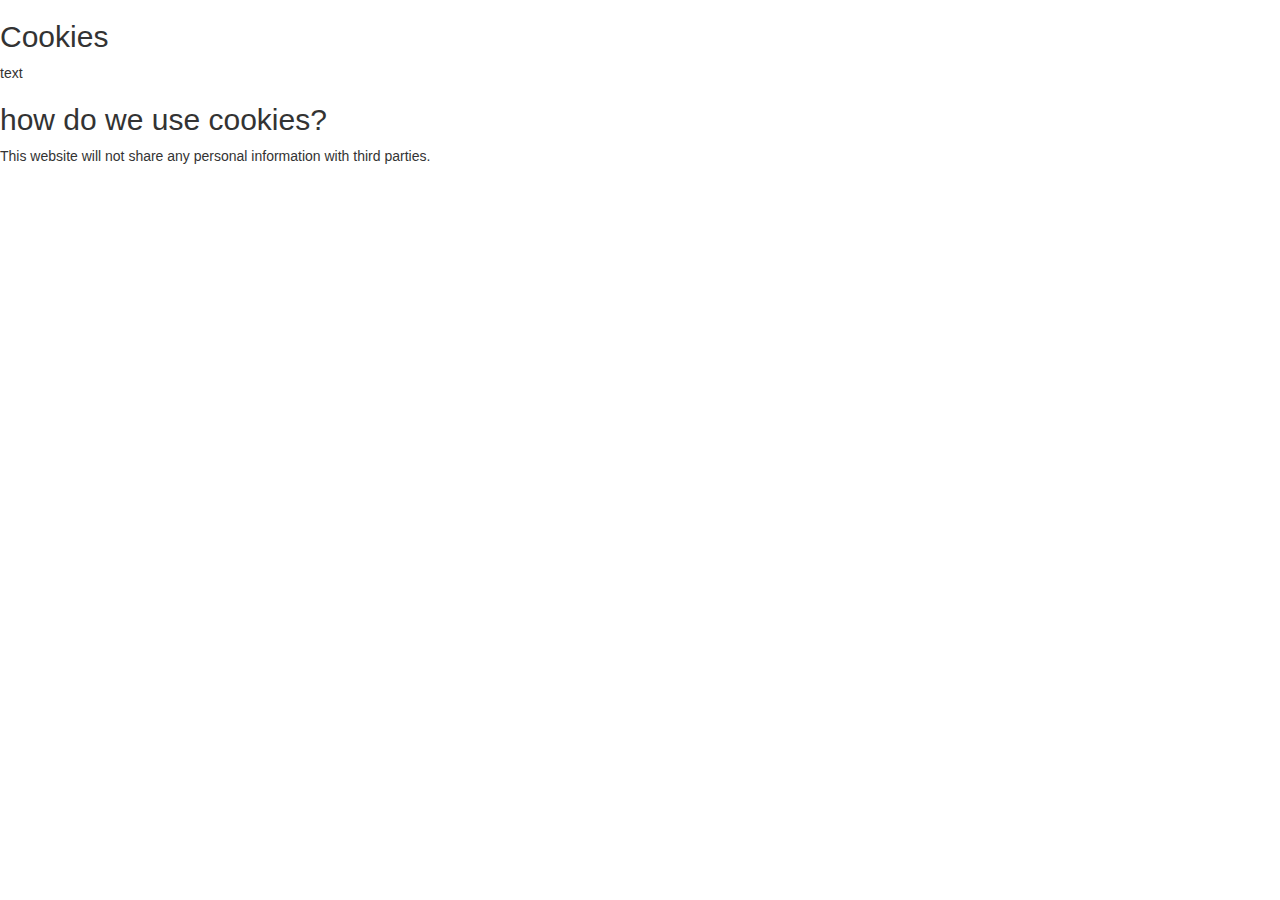
<file: privacy.html>
<!DOCTYPE html>
<html lang="en">
  <head>
    <meta charset="utf-8">
    <meta http-equiv="X-UA-Compatible" content="IE=edge">
    <meta name="viewport" content="width=device-width, initial-scale=1">
    <title></title>

    <!-- Bootstrap -->
    <link rel="stylesheet" href="https://maxcdn.bootstrapcdn.com/bootstrap/3.3.5/css/bootstrap.min.css">
    <link rel="stylesheet" href="https://maxcdn.bootstrapcdn.com/font-awesome/4.4.0/css/font-awesome.min.css">

    <!-- HTML5 Shim and Respond.js IE8 support of HTML5 elements and media queries -->
    <!-- WARNING: Respond.js doesn't work if you view the page via file:// -->
    <!--[if lt IE 9]>
      <script src="https://oss.maxcdn.com/libs/html5shiv/3.7.2/html5shiv.js"></script>
      <script src="https://oss.maxcdn.com/libs/respond.js/1.4.2/respond.min.js"></script>
    <![endif]-->
  </head>
  <body>

    <h2>Cookies</h2>
    <p>text  </p>
    <h2>how do we use cookies?</h2>
    <p>This website will not share any personal information with third parties.</p>

    <!-- jQuery (necessary for Bootstrap's JavaScript plugins) -->
    <script src="https://ajax.googleapis.com/ajax/libs/jquery/1.11.3/jquery.min.js"></script>
    <!-- Include all compiled plugins (below), or include individual files as needed -->
    <script src="https://maxcdn.bootstrapcdn.com/bootstrap/3.3.5/js/bootstrap.min.js"></script>
  </body>
</html>
</file>
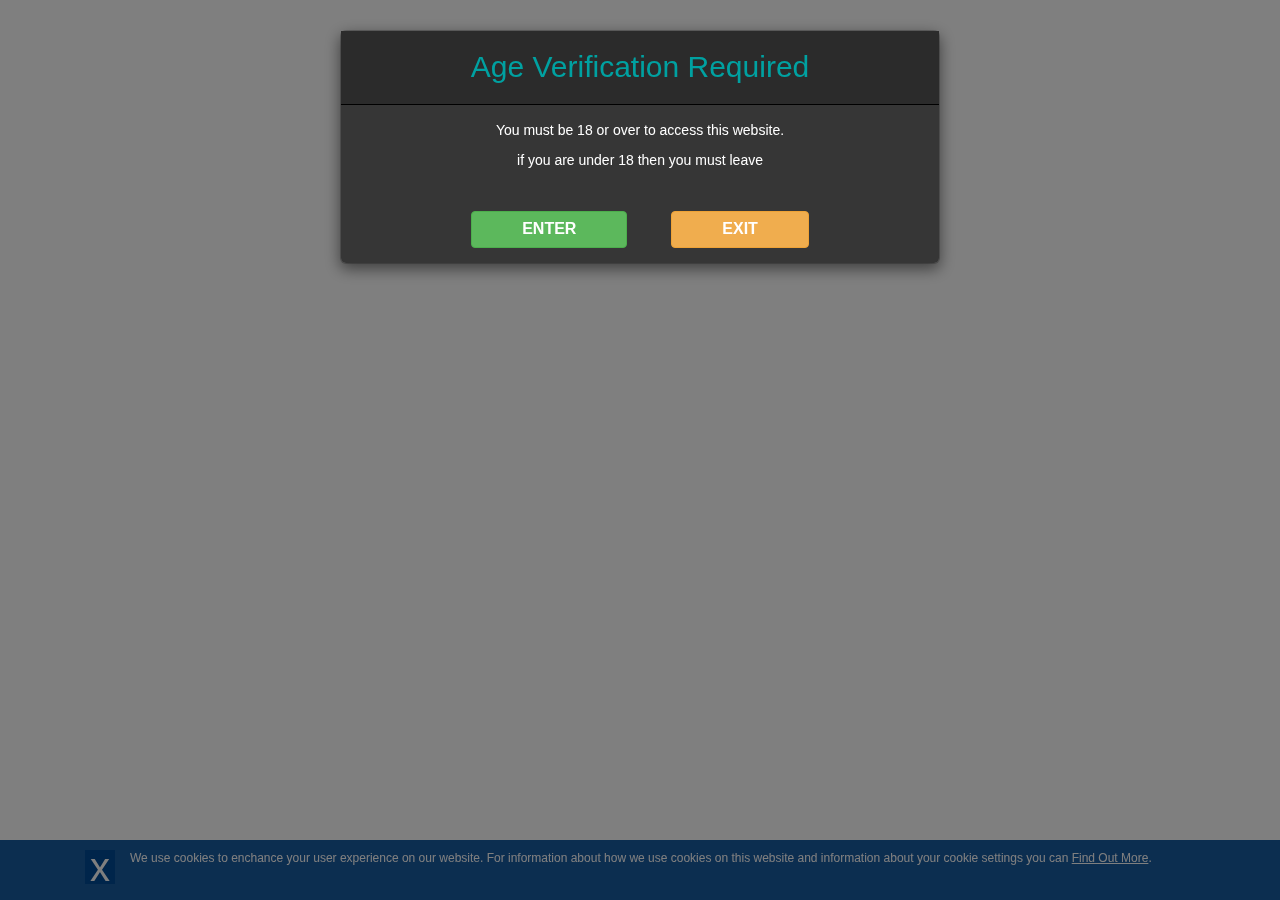
<file: test.html>
<!DOCTYPE html>
<html lang="en">
  <head>
    <meta charset="utf-8">
    <meta http-equiv="X-UA-Compatible" content="IE=edge">
    <meta name="viewport" content="width=device-width, initial-scale=1">
    <title></title>

    <!-- Bootstrap -->
    <link rel="stylesheet" href="https://maxcdn.bootstrapcdn.com/bootstrap/3.3.5/css/bootstrap.min.css">
    <link rel="stylesheet" href="https://maxcdn.bootstrapcdn.com/font-awesome/4.4.0/css/font-awesome.min.css">
    <link rel="stylesheet" href="css/Styles2.css">
    <!-- HTML5 Shim and Respond.js IE8 support of HTML5 elements and media queries -->
    <!-- WARNING: Respond.js doesn't work if you view the page via file:// -->
    <!--[if lt IE 9]>
      <script src="https://oss.maxcdn.com/libs/html5shiv/3.7.2/html5shiv.js"></script>
      <script src="https://oss.maxcdn.com/libs/respond.js/1.4.2/respond.min.js"></script>
    <![endif]-->
  </head>
  <body>
    <section id="ageVerify">
      <div class="modal fade text-center" id="ageModal" tabindex="-1" role="dialog" aria-labelledby="ageModalLabel" aria-hidden="true" data-backdrop="static" data-keyboard="false">
        <div class="modal-dialog">
          <div class="modal-content">
            <div class="modal-header">
              <h2 class="modal-title">Age Verification Required</h2>
            </div>
            <div class="modal-body">
              <p>You must be 18 or over to access this website.</p>
              <p>
                if you are under 18 then you must leave
              </p>

            </div>
            <div class="modal-footer">
                <button type="button" class="btn btn-success" data-dismiss="modal">Enter</button>
                <a href="https://google.com"><button type="button" class="btn btn-warning">Exit</button></a>
            </div>
          </div>
        </div>
      </div>
    </section>

    <!-- Cookie warning -->
    <section id="cookie-warning">
      <div class="cookies" style="">
        <div class="container">
          <div class="col-sm-12">
            <p>We use cookies to enchance your user experience on our website.
              <span class="mobile-hidden">For information about how we use cookies on this website and information about your cookie settings you can</span>
              <a href="/cookies">Find Out More</a>.</p>
            <a class="close-cookie-warning"><span>x</span></a>
          </div>
        </div>
      </div>
    </section>

    <!-- End Cookie warning -->

    <!-- jQuery (necessary for Bootstrap's JavaScript plugins) -->
    <script src="https://ajax.googleapis.com/ajax/libs/jquery/1.11.3/jquery.min.js"></script>
    <!-- Include all compiled plugins (below), or include individual files as needed -->
    <script src="https://maxcdn.bootstrapcdn.com/bootstrap/3.3.5/js/bootstrap.min.js"></script>
    <script type="text/javascript" src="js/js.cookie.js"></script>

    <script type="text/javascript">
    $(document).ready(function () {

    //if cookie hasn't been set...
    if (document.cookie.indexOf("ModalShown=true")<999999) {
        $("#ageModal").modal("show");

    }
    });

    </script>

  </body>
</html>
</file>
<file: css/Styles2.css>
@media only screen and (min-width: 1025px) {
  #cookie-warning .cookies .container {
    height: 40px;
  }
}

@media only screen and (max-width: 767px) {
  .mobile-hidden {
    display: none;
  }
}



#ageVerify .modal-content {
  background-color: #363636;
}

#ageVerify .modal-header {
  background-color: #2b2b2b;
  border-bottom: 1px solid black;
}


#ageVerify h2 {
  color: #00a1a1;
}
#ageVerify p {
  color: white;
}

#ageVerify .modal-footer{
    border-top: 1px solid #363636;
    text-align: center;
}

#ageVerify .modal-footer .btn {
  padding-left: 50px;
  padding-right: 50px;
  margin: 0 20px 0 20px;
  font-size: 16px;
  font-weight: bold;
  text-transform: uppercase;
}

#cookie-warning .cookies {
  position: fixed;
  bottom: 0;
  left: 0;
  z-index: 999;
  width: 100%;
  padding: 10px 0;
  color: #fff;
  font-size: 12px;
  line-height: 16px;
  -webkit-box-sizing: border-box;
  -moz-box-sizing: border-box;
  box-sizing: border-box;
  background: rgba(0, 74, 151, 0.9);
}

#cookie-warning .cookies .container {
  position: relative;
}

#cookie-warning .cookies .container div {
  padding-left: 60px;
  padding-right: 10px;
}

#cookie-warning .cookies a {
  color: #fff;
  text-decoration: underline;
  border: none;
}

#cookie-warning .cookies a.close-cookie-warning {
  position: absolute;
  left: 15px;
  top: 0;
  display: block;
  background-color: #004a97;
  color: #fff;
  padding: 9px 5px;
  cursor: pointer;
  font-size: 4rem;
  -webkit-transition: all 0.3s ease;
  -moz-transition: all 0.3s ease;
  transition: all 0.3s ease;
  border: none;
  text-decoration: none;
}

#cookie-warning .cookies a.close-cookie-warning:hover {
  background-color: #fff;
  color: #2f99cd;
  border-bottom: none;
}
</file>
